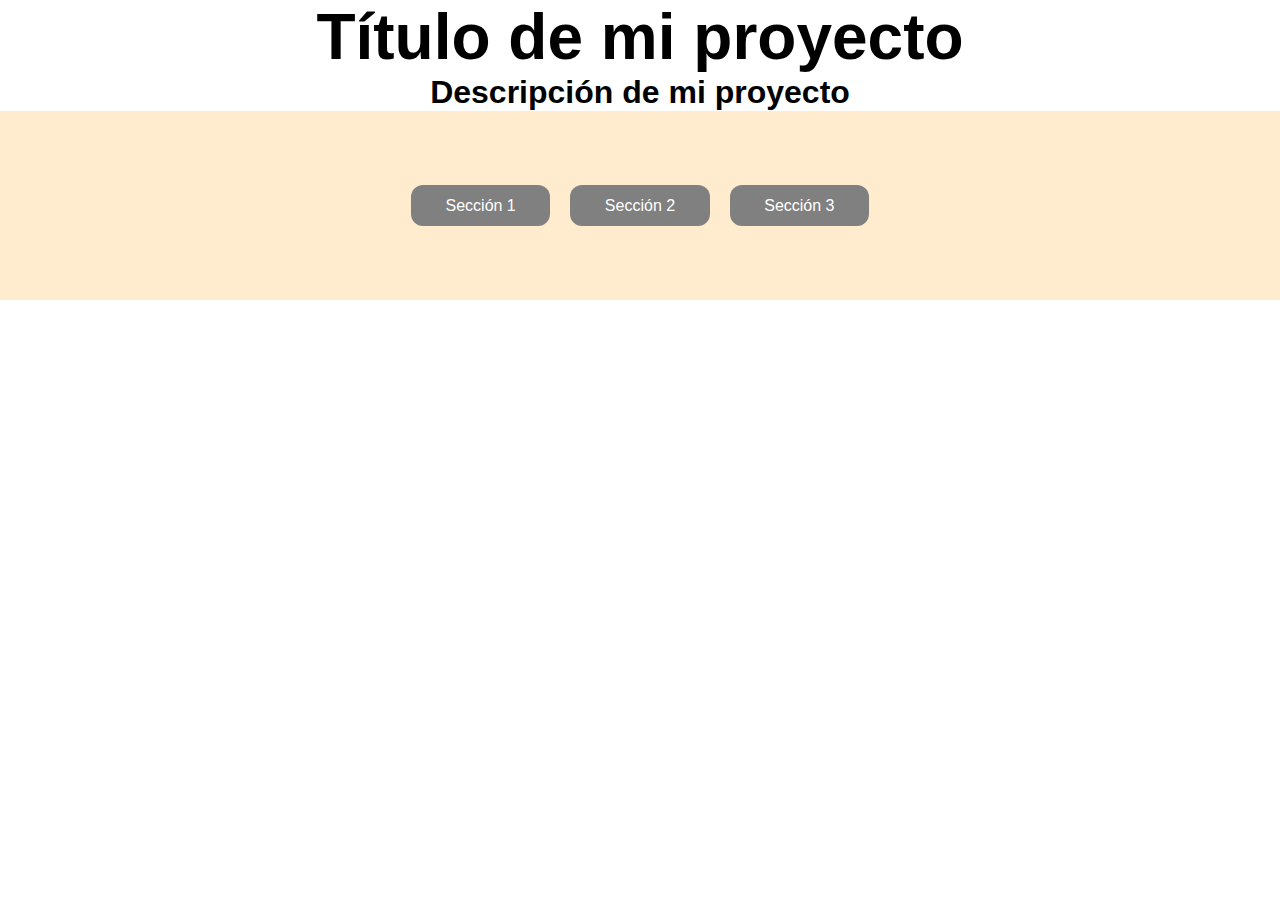
<file: index.html>
<!DOCTYPE html>
<html lang="es">
<head>
    <meta charset="UTF-8">
    <meta name="viewport" content="width=device-width, initial-scale=1.0">
    <title>Mi sitio web</title>

    <!-- LINK para enlazar los Estilos CSS -->
    <link rel="stylesheet" href="style.css">

</head>
<body id="home">

    <!-- Contenido del sitio web visible en el navegador -->
        <h1>Título de mi proyecto</h1>
        <h2>Descripción de mi proyecto</h2>

        <nav>
            <a href="seccion1.html">Sección 1</a>
            <a href="seccion2.html">Sección 2</a>
            <a href="seccion3.html">Sección 3</a>          
        </nav>
    
</body>
</html>
</file>
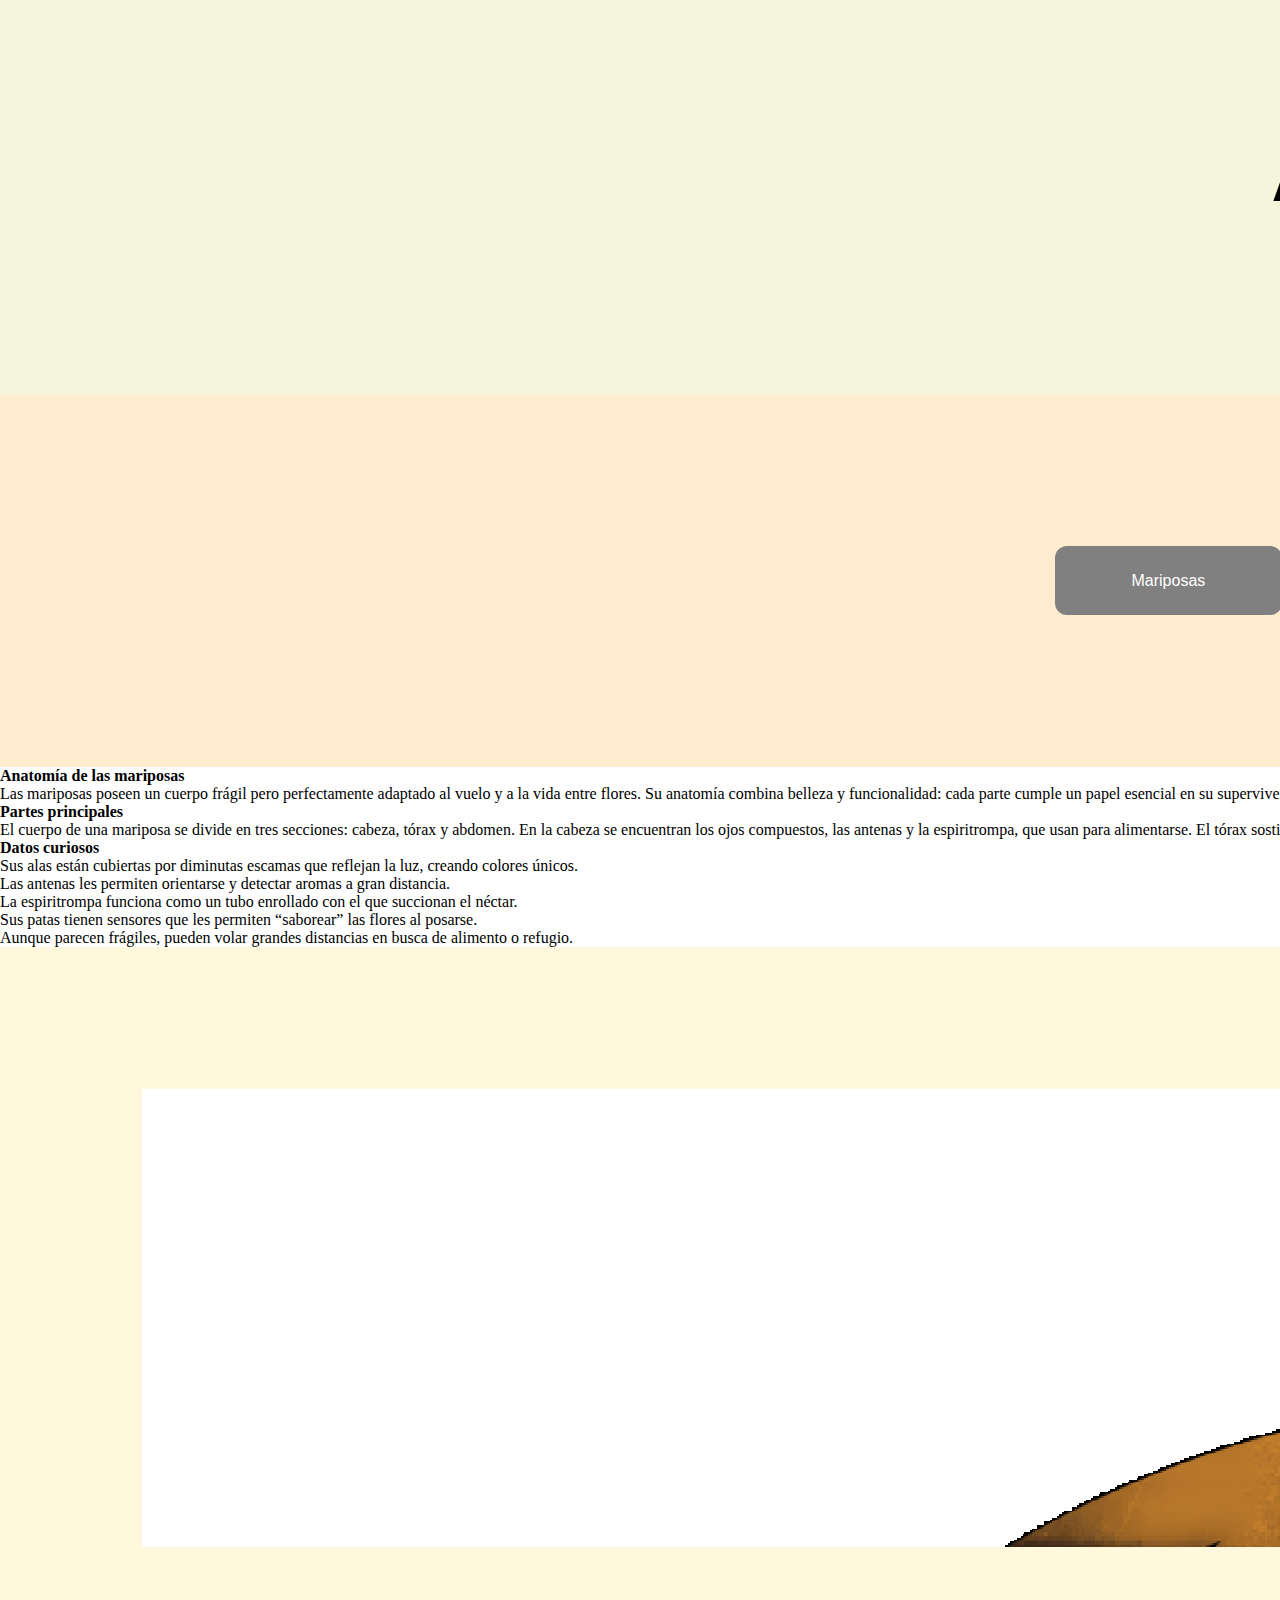
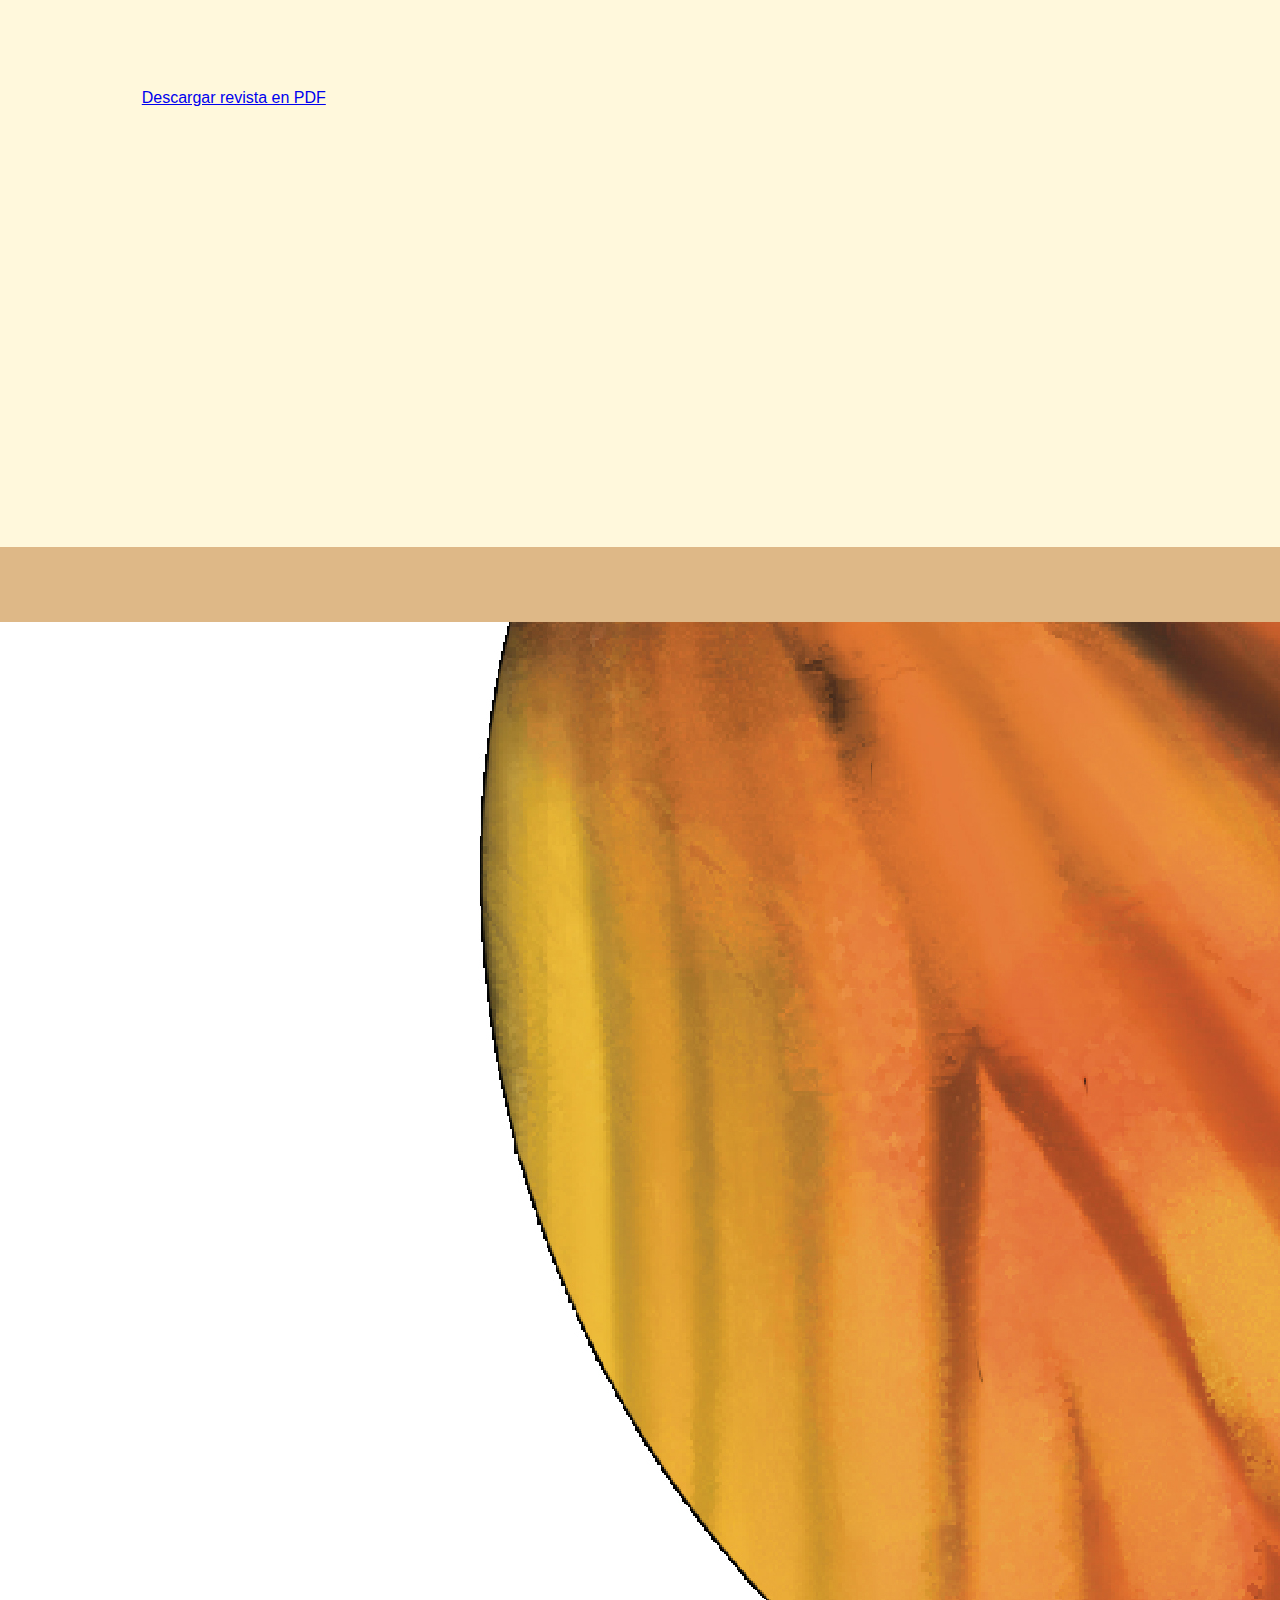
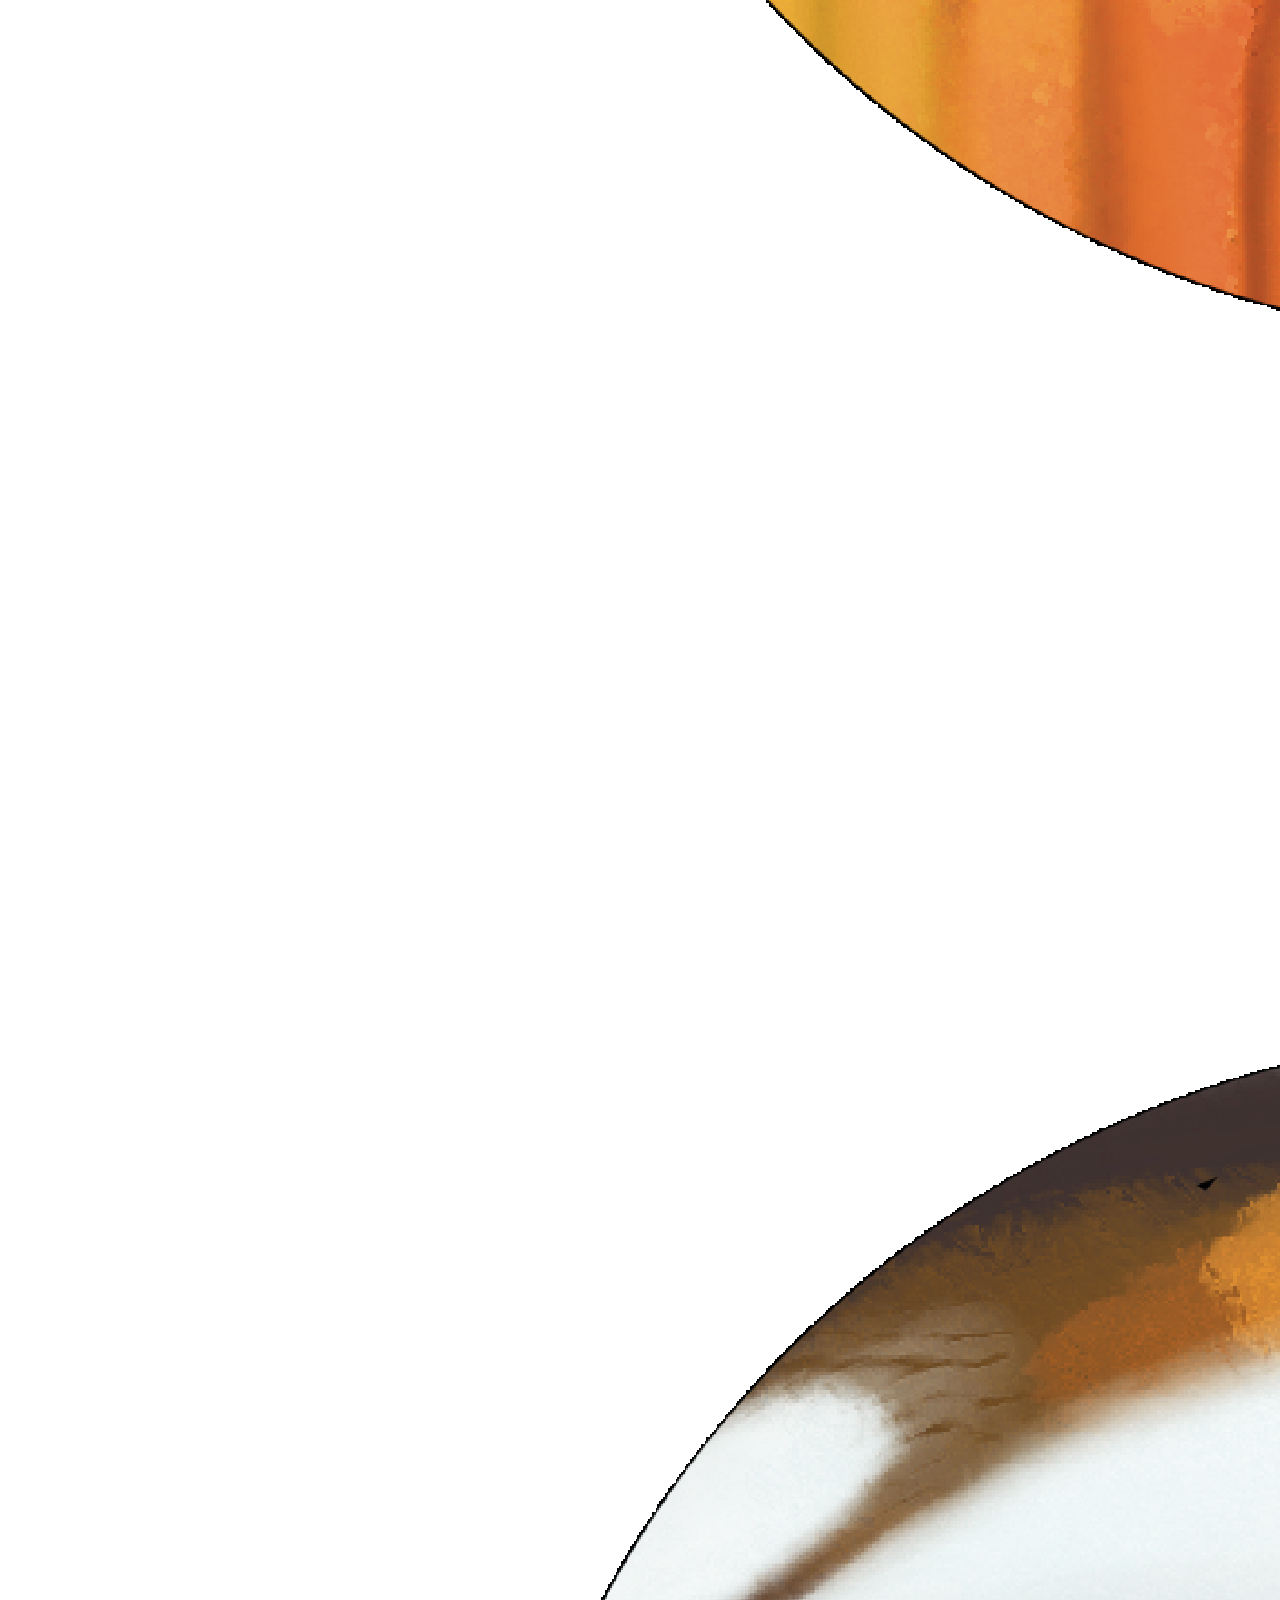
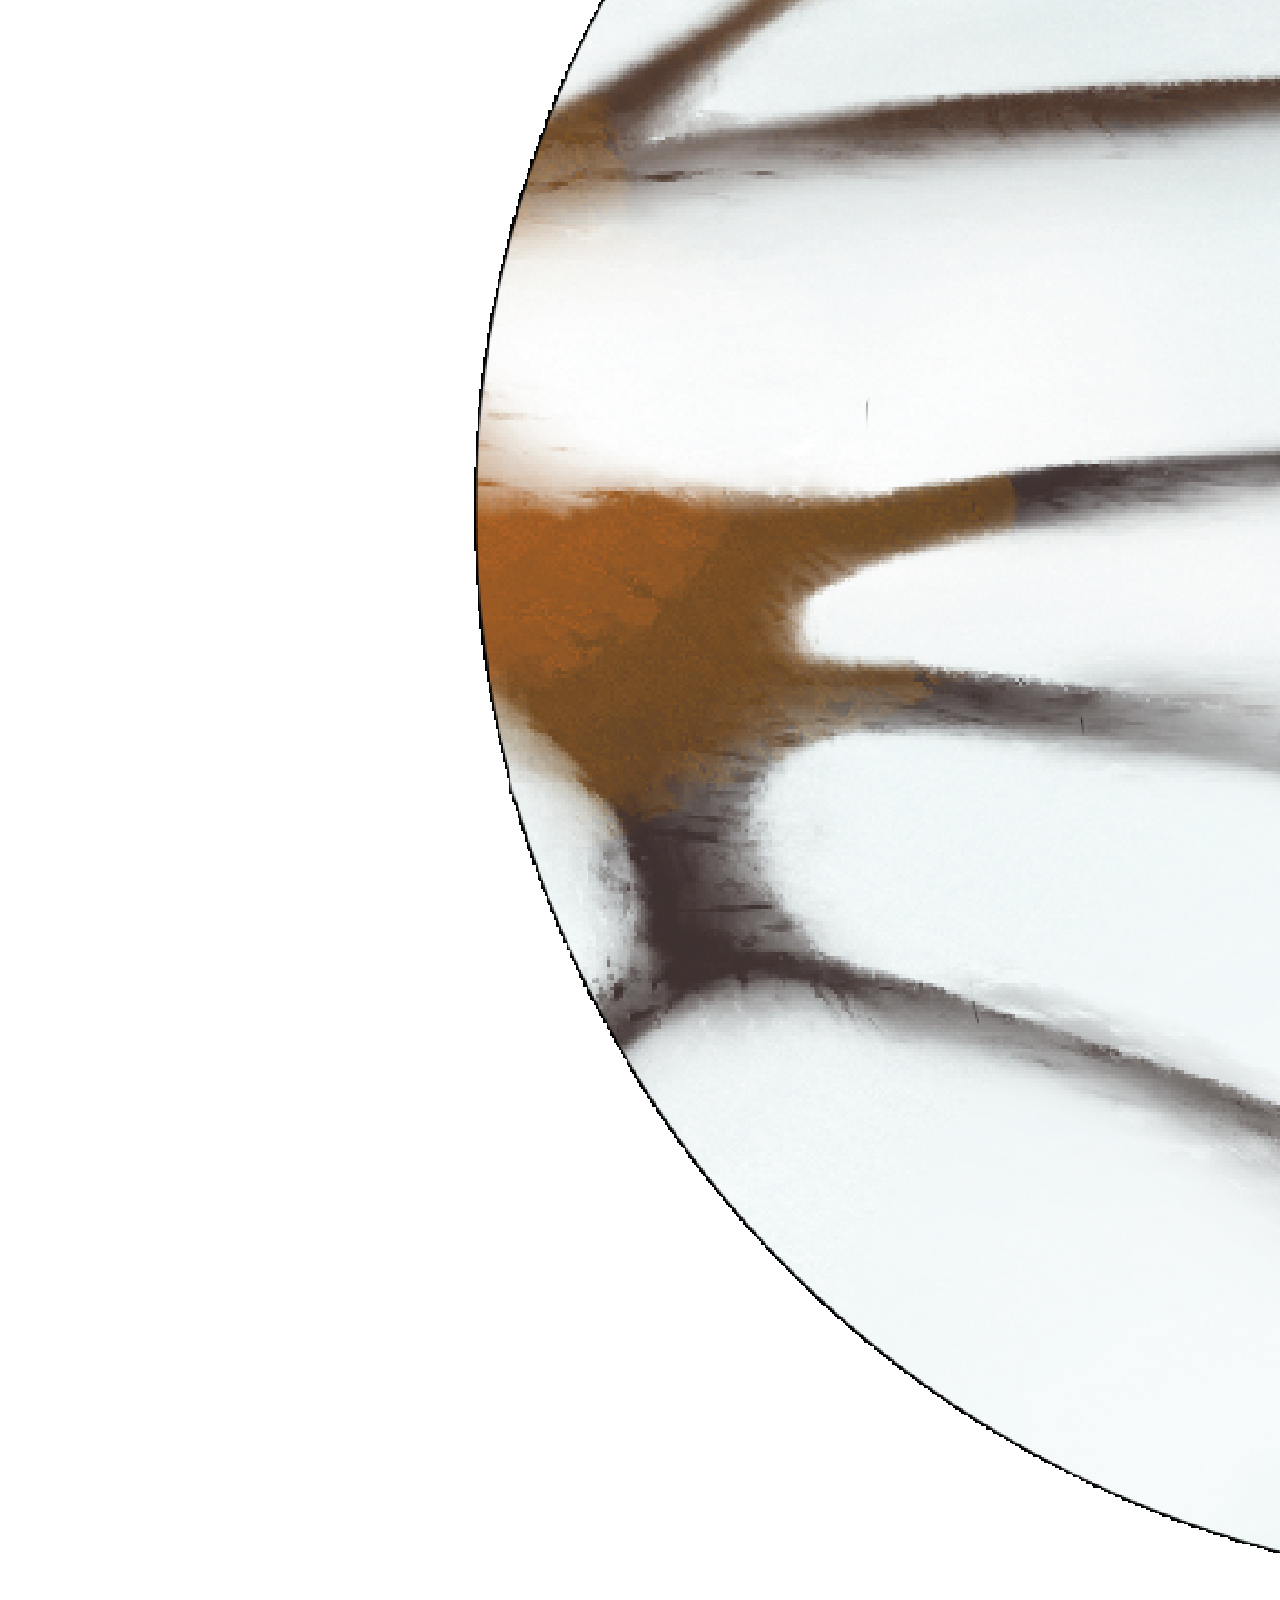
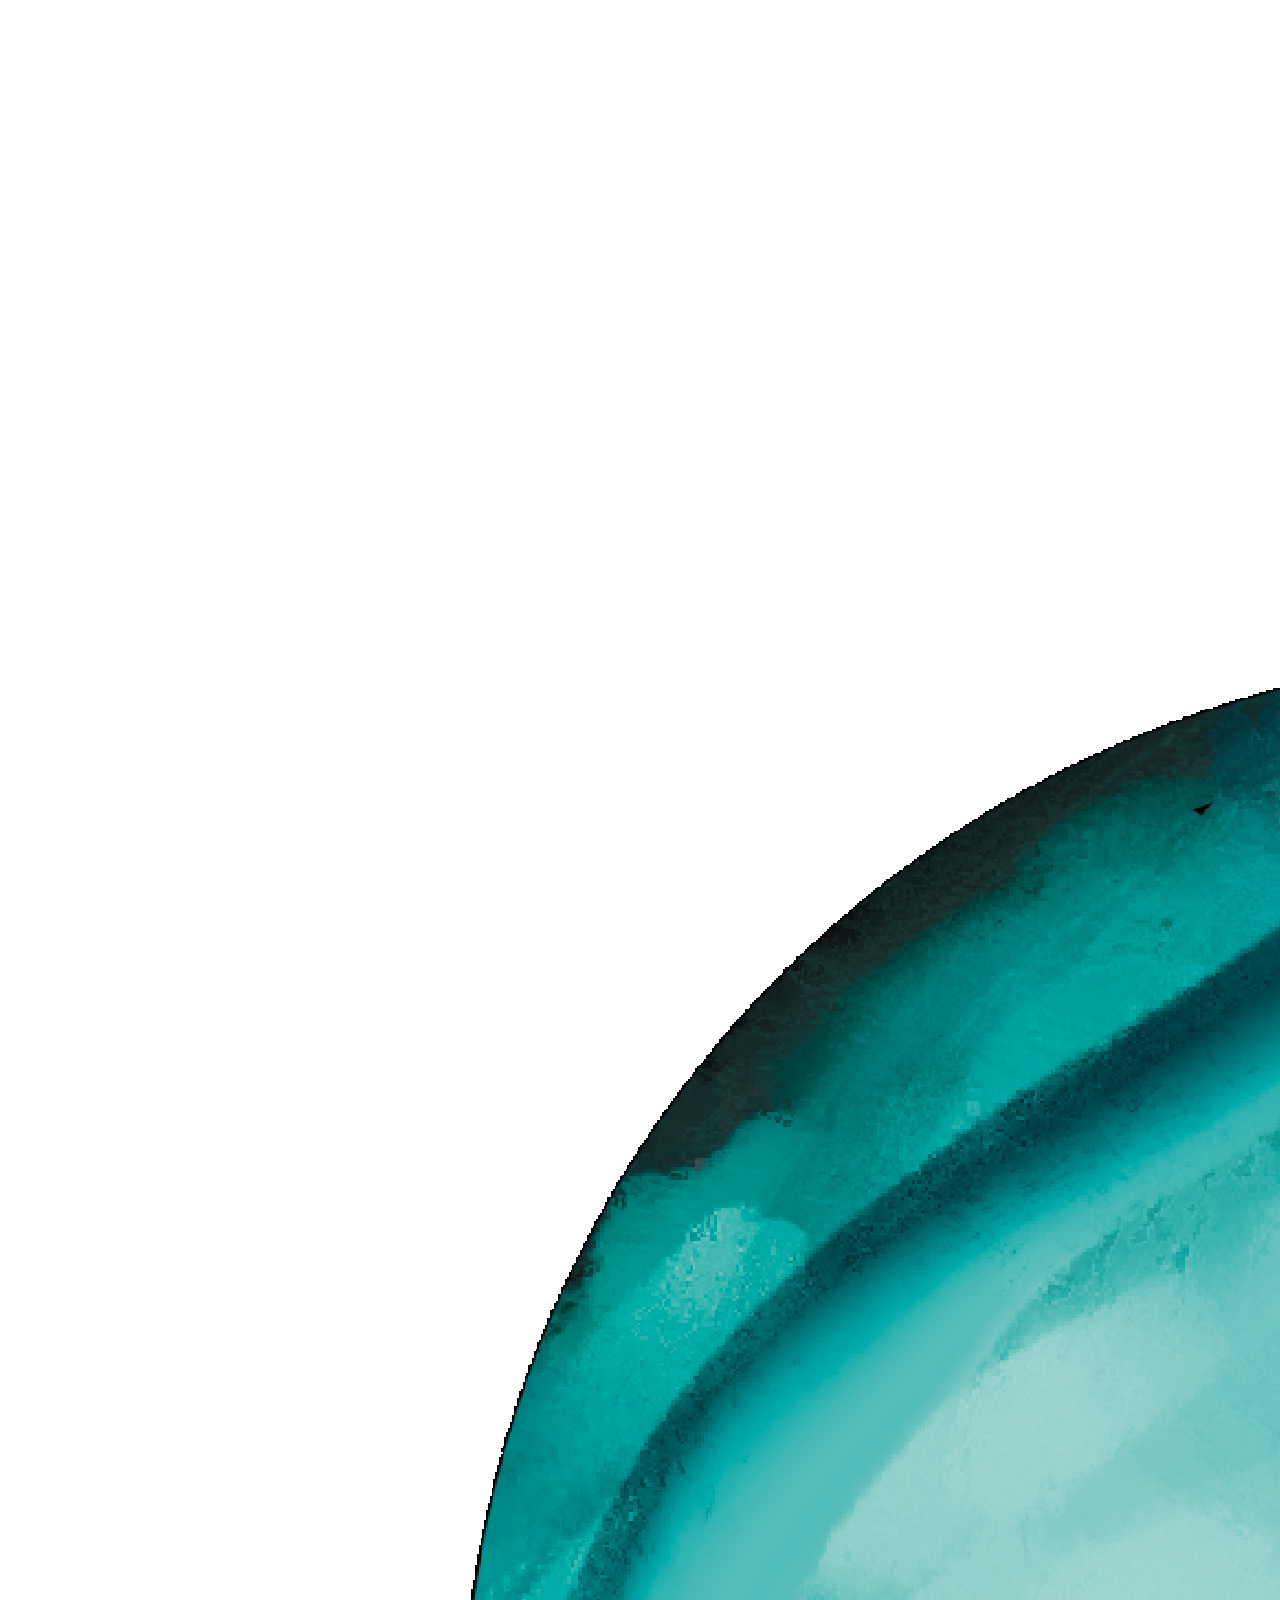
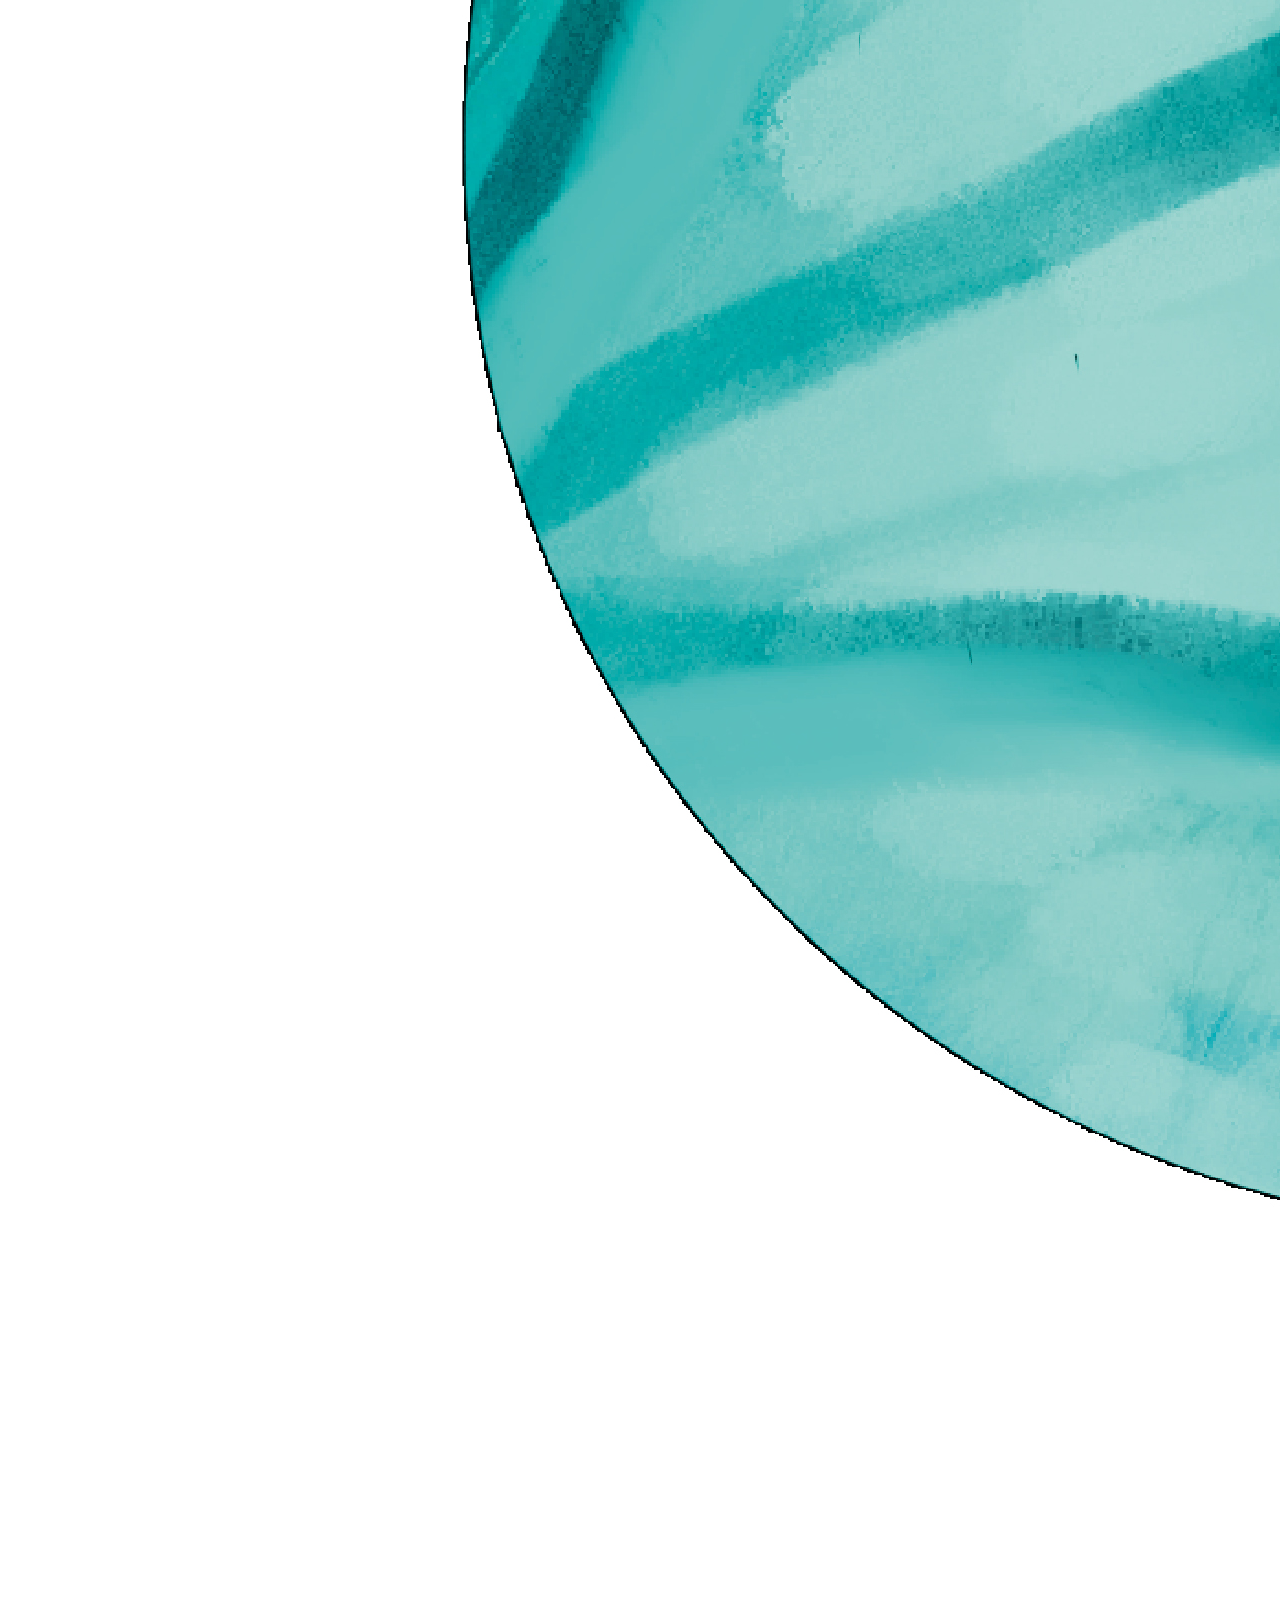
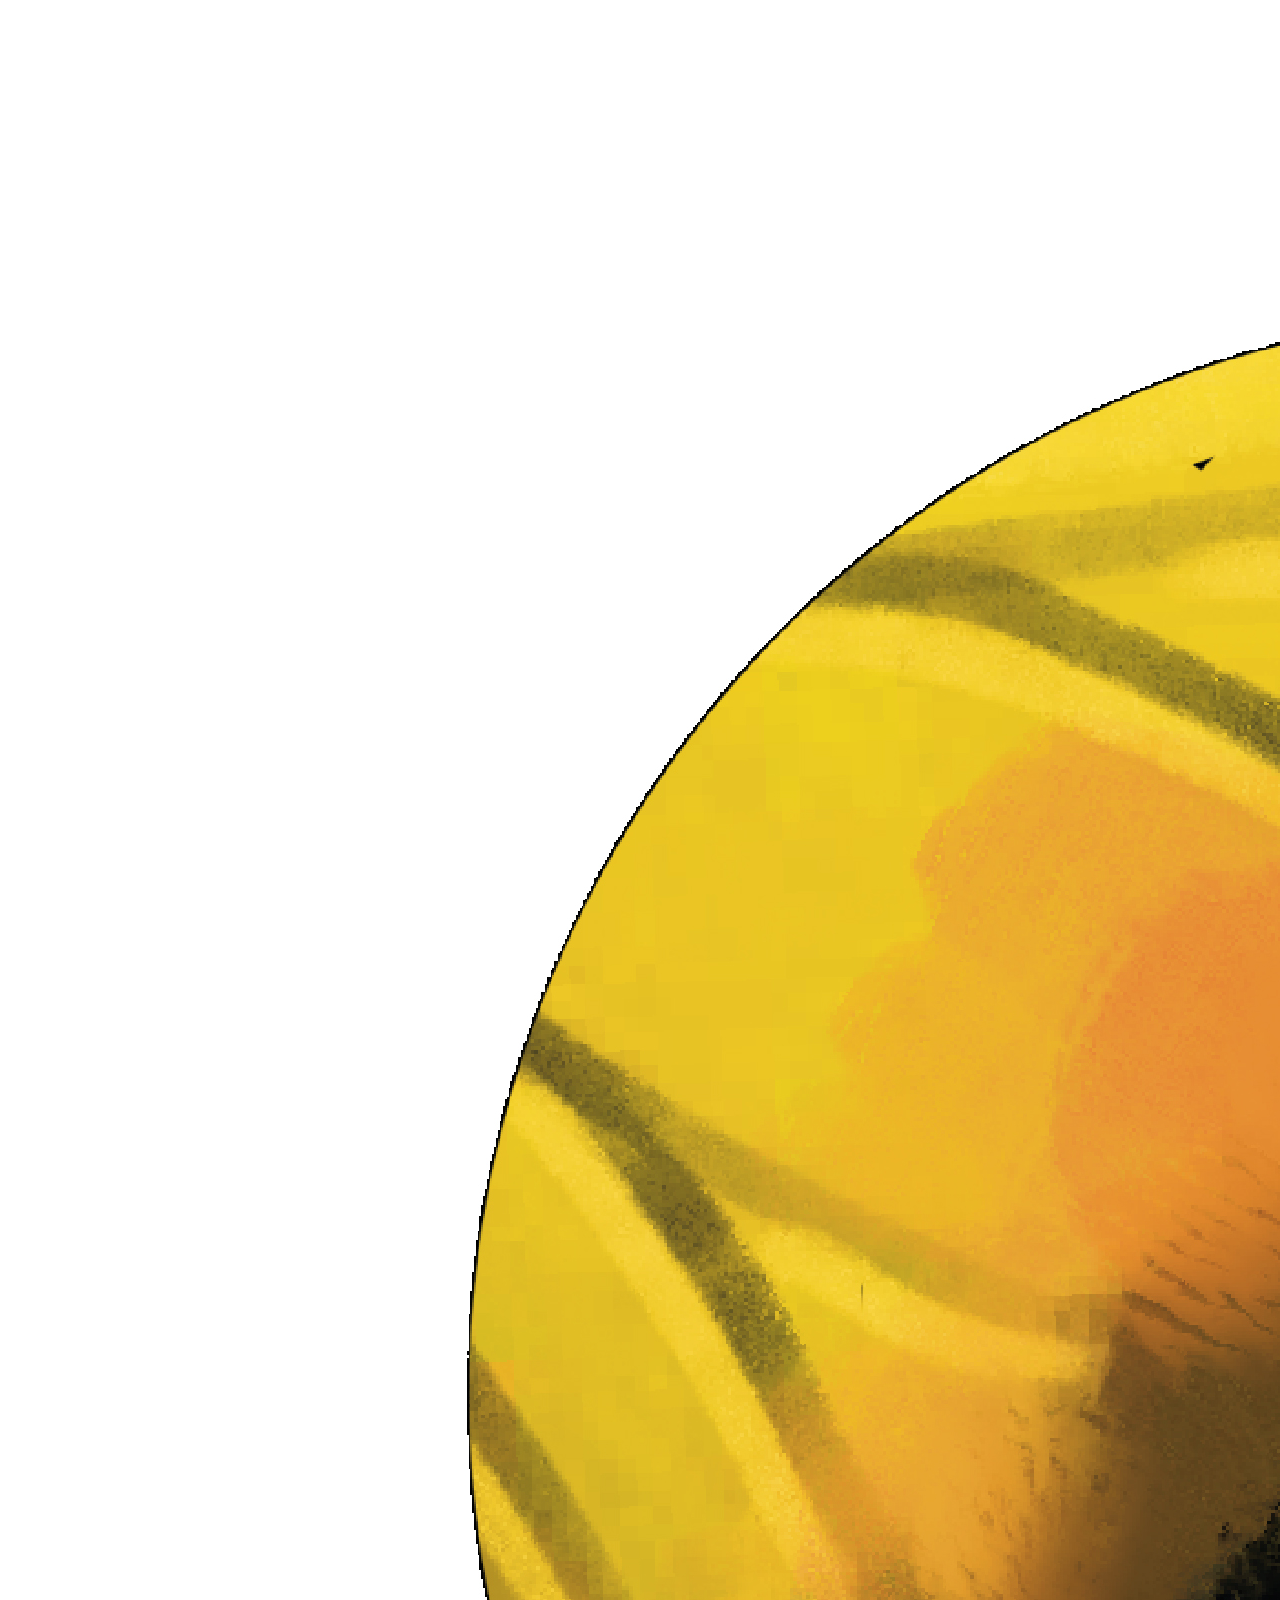
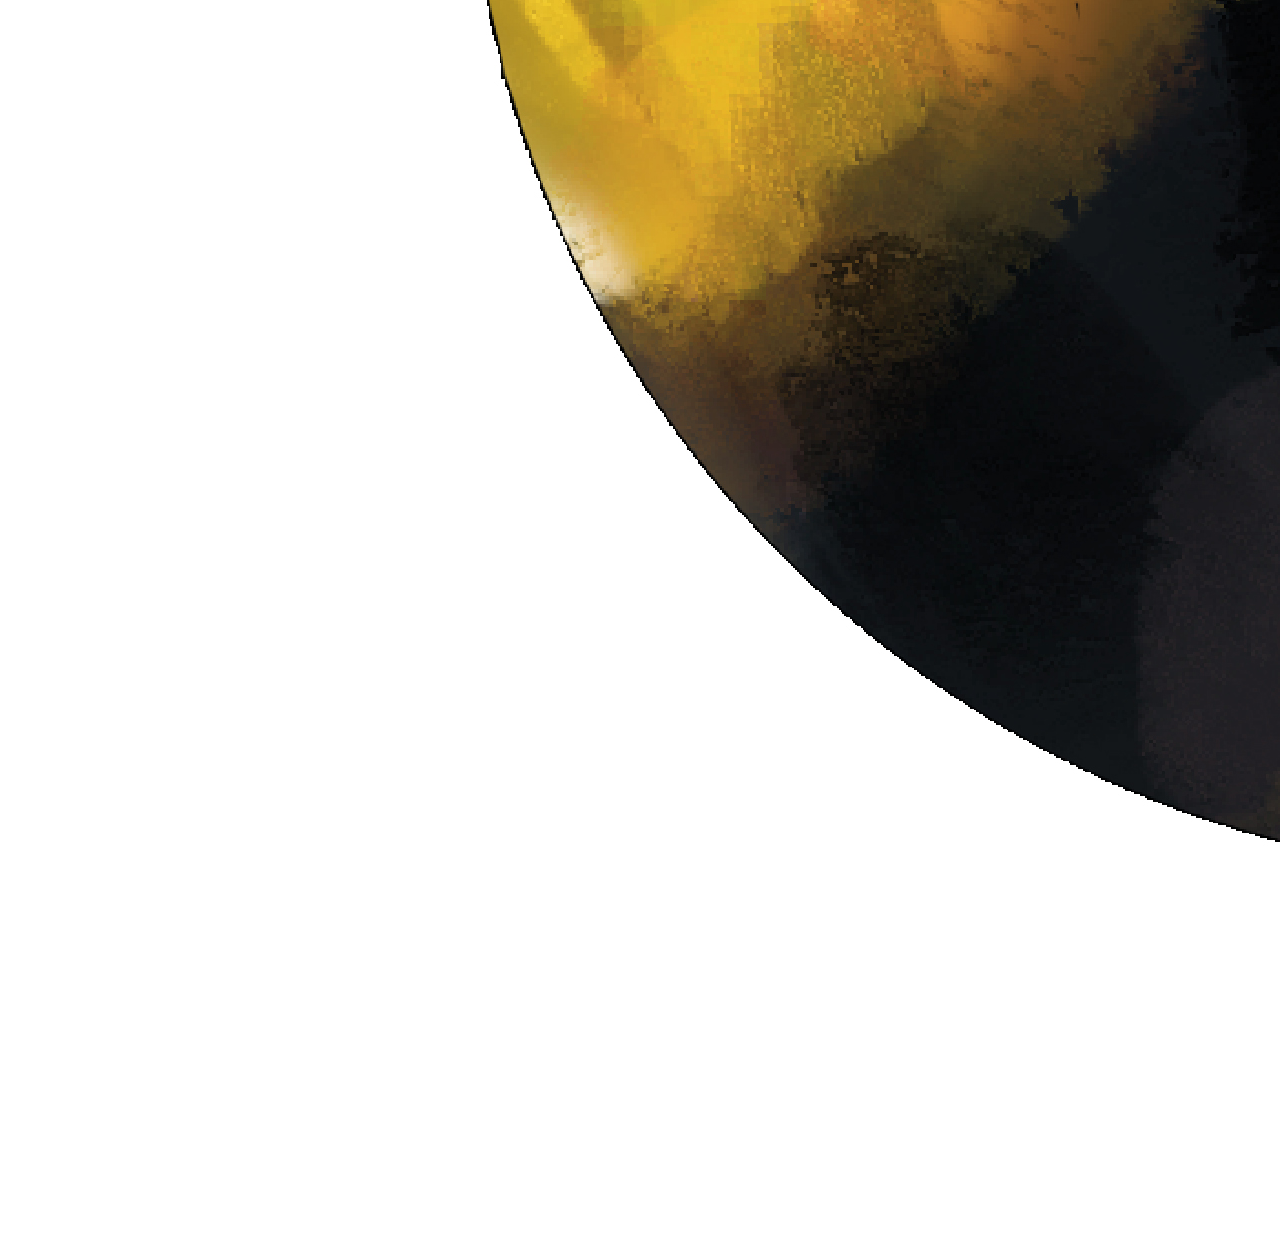
<file: anatomia.html>
<!DOCTYPE html>
<html lang="es">
<head>
    <meta charset="UTF-8">
    <meta name="viewport" content="width=device-width, initial-scale=1.0">
    <title>Anatomía</title>

        <link rel="stylesheet" href="style.css">
        <link rel="preconnect" href="https://fonts.googleapis.com">

<link rel="preconnect" href="https://fonts.gstatic.com" crossorigin>
<link href="https://fonts.googleapis.com/css2?family=Montserrat:ital,wght@0,100..900;1,100..900&display=swap" rel="stylesheet">

</head>
<body id="sec2">
    <main>

      <header>
            <h1>Anatomía</h1>
            <h2>Alas de Luz</h2>
        </header>

        <nav>
            <a href="mariposas.html">Mariposas</a>
            <a href="anatomia.html">Anatomía</a>
            <a href="importancia.html">Importancia</a>          
        </nav>

 <h3>Anatomía de las mariposas</h3>
    <p>
        Las mariposas poseen un cuerpo frágil pero perfectamente adaptado al vuelo y a la vida entre flores.
        Su anatomía combina belleza y funcionalidad: cada parte cumple un papel esencial en su supervivencia.
    </p>

    <h4>Partes principales</h4>
    <p>
        El cuerpo de una mariposa se divide en tres secciones: cabeza, tórax y abdomen.
        En la cabeza se encuentran los ojos compuestos, las antenas y la espiritrompa, que usan para alimentarse.
        El tórax sostiene las seis patas y las cuatro alas, mientras que el abdomen contiene los órganos internos.
    </p>

    <h4>Datos curiosos</h4>
    <ul>
        <li>Sus alas están cubiertas por diminutas escamas que reflejan la luz, creando colores únicos.</li>
        <li>Las antenas les permiten orientarse y detectar aromas a gran distancia.</li>
        <li>La espiritrompa funciona como un tubo enrollado con el que succionan el néctar.</li>
        <li>Sus patas tienen sensores que les permiten “saborear” las flores al posarse.</li>
        <li>Aunque parecen frágiles, pueden volar grandes distancias en busca de alimento o refugio.</li>
    </ul>

    <section class="galeria">
    <img src="images/453457579708.jpg" alt="Mariposa 1">
    <img src="images/3575797.jpg" alt="Mariposa 2">
    <img src="images/457679780.jpg" alt="Mariposa 3">
    <img src="images/6879087.jpg" alt="Mariposa 4">
</section>

        <section>
            <a href="images/Mariposas libro maquetación empaquetado.pdf">Descargar revista en PDF</a>
        </section>

        <footer>
            <p>2025 - María José Aristizabal Mejía</p>
        </footer>
    </main>
</body>
</html>
</file>
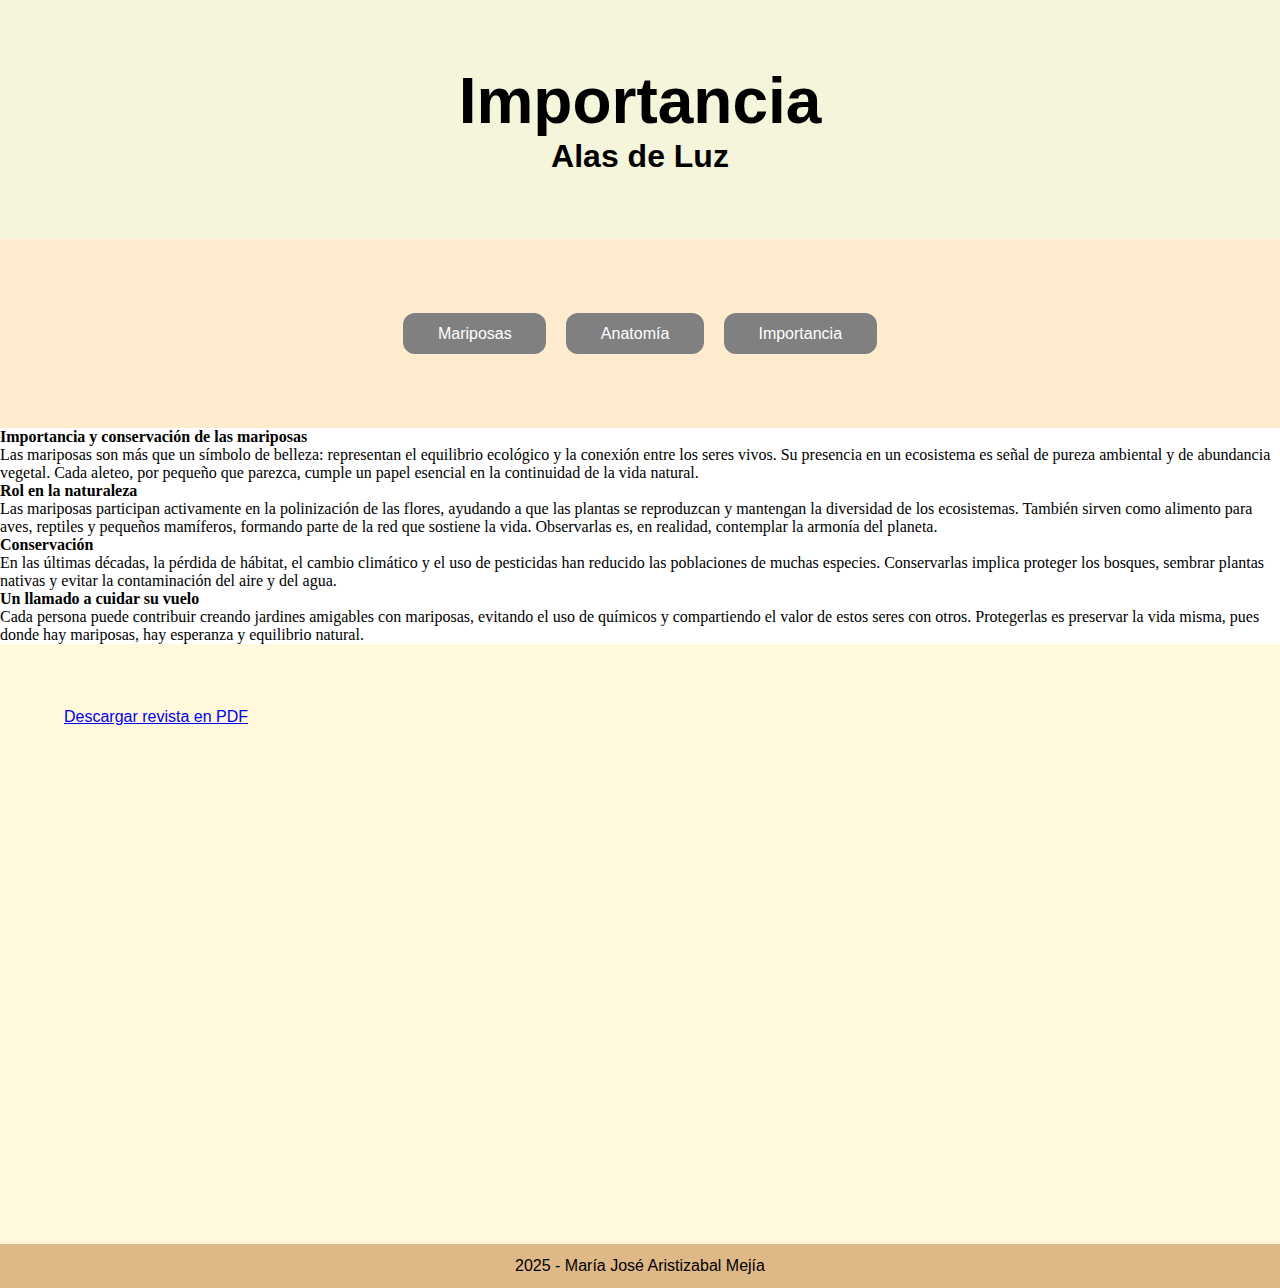
<file: importancia.html>
<!DOCTYPE html>
<html lang="es">
<head>
    <meta charset="UTF-8">
    <meta name="viewport" content="width=device-width, initial-scale=1.0">
    <title>Importancia</title>

    <link rel="stylesheet" href="style.css">
    <link rel="preconnect" href="https://fonts.googleapis.com">
    <link rel="preconnect" href="https://fonts.gstatic.com" crossorigin>
    <link href="https://fonts.googleapis.com/css2?family=Montserrat:ital,wght@0,100..900;1,100..900&display=swap" rel="stylesheet">
</head>

<body id="sec3">
    <main>
        <header>
            <h1>Importancia</h1>
            <h2>Alas de Luz</h2>
        </header>

        <nav>
            <a href="mariposas.html">Mariposas</a>
            <a href="anatomia.html">Anatomía</a>
            <a href="importancia.html">Importancia</a>          
        </nav>

        <h3>Importancia y conservación de las mariposas</h3>
        <p>
            Las mariposas son más que un símbolo de belleza: representan el equilibrio ecológico y la conexión entre los seres vivos.
            Su presencia en un ecosistema es señal de pureza ambiental y de abundancia vegetal.
            Cada aleteo, por pequeño que parezca, cumple un papel esencial en la continuidad de la vida natural.
        </p>

        <h4>Rol en la naturaleza</h4>
        <p>
            Las mariposas participan activamente en la polinización de las flores, ayudando a que las plantas se reproduzcan
            y mantengan la diversidad de los ecosistemas. También sirven como alimento para aves, reptiles y pequeños mamíferos,
            formando parte de la red que sostiene la vida. Observarlas es, en realidad, contemplar la armonía del planeta.
        </p>

        <h4>Conservación</h4>
        <p>
            En las últimas décadas, la pérdida de hábitat, el cambio climático y el uso de pesticidas han reducido las poblaciones
            de muchas especies. Conservarlas implica proteger los bosques, sembrar plantas nativas y evitar la contaminación del aire y del agua.
        </p>

        <h4>Un llamado a cuidar su vuelo</h4>
        <p>
            Cada persona puede contribuir creando jardines amigables con mariposas, evitando el uso de químicos
            y compartiendo el valor de estos seres con otros. Protegerlas es preservar la vida misma,
            pues donde hay mariposas, hay esperanza y equilibrio natural.
        </p>

        <section>
            <a href="images/Mariposas libro maquetación empaquetado.pdf" download>Descargar revista en PDF</a>
        </section>

        <footer>
            <p>2025 - María José Aristizabal Mejía</p>
        </footer>
    </main>
</body>
</html>
</file>
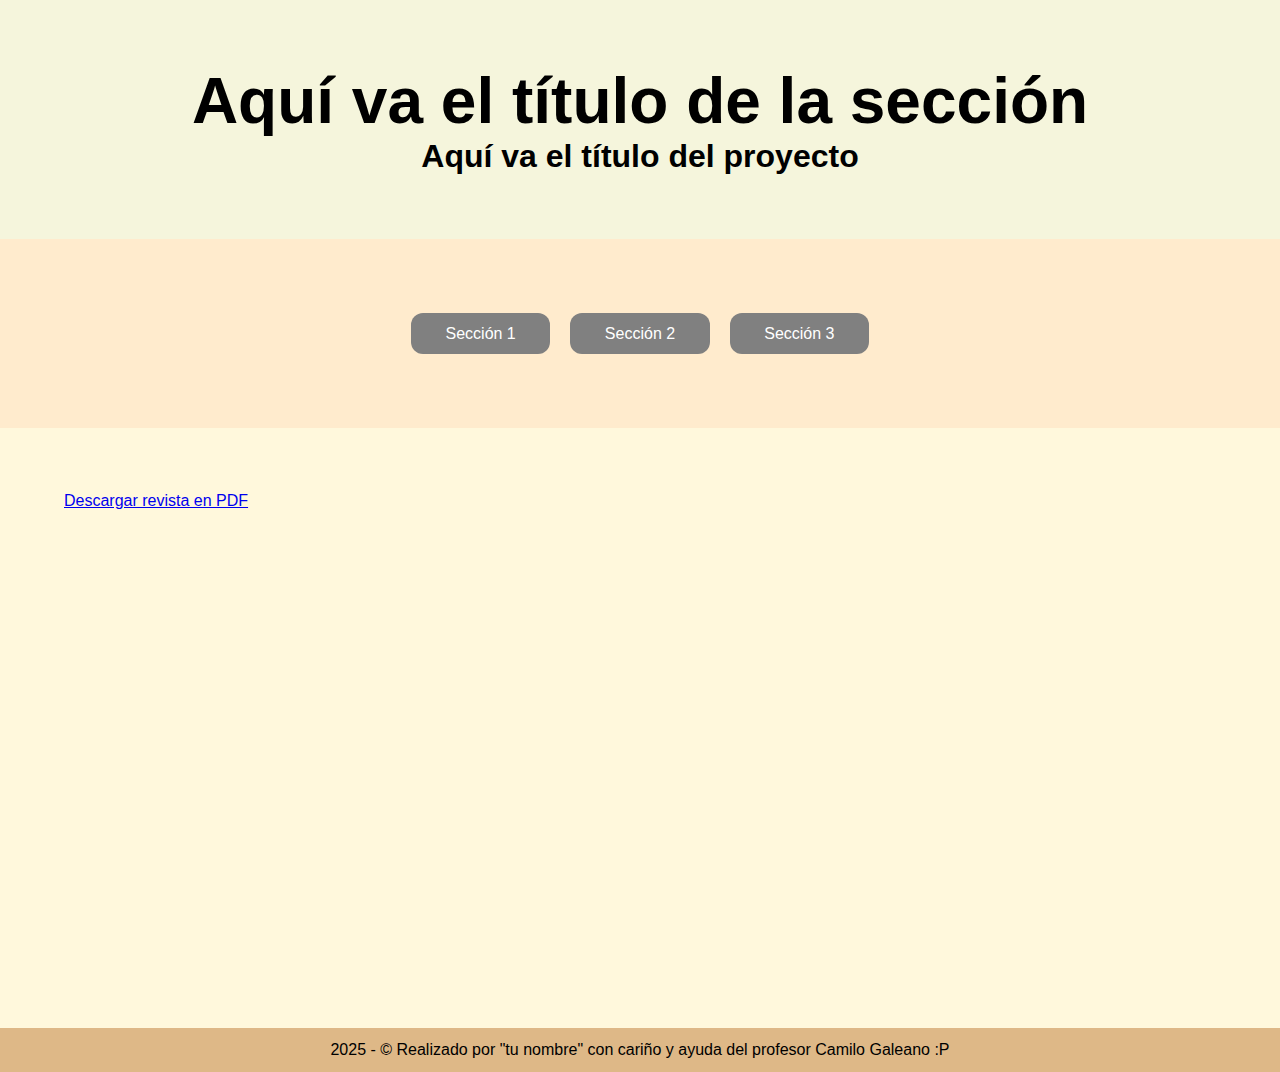
<file: seccion1.html>
<!DOCTYPE html>
<html lang="es">
<head>
    <meta charset="UTF-8">
    <meta name="viewport" content="width=device-width, initial-scale=1.0">
    <title>Aquí va el nombre de la sección</title>

        <!-- LINK para enlazar los Estilos CSS -->
        <link rel="stylesheet" href="style.css">

</head>
<body id="sec1">
    <main>

        <!-- En el encabezado (header) va el título del proyecto y el título de la sección -->
        <header>
            <h1>Aquí va el título de la sección</h1>
            <h2>Aquí va el título del proyecto</h2>
        </header>

        <!-- En la navegación (nav) van los botones de navegación entre las páginas (cada página es una sección) -->
        <nav>
            <a href="seccion1.html">Sección 1</a>
            <a href="seccion2.html">Sección 2</a>
            <a href="seccion3.html">Sección 3</a>          
        </nav>

        <!-- En el centro (section) van los contenidos de la sección -->
        <section>
            <a href="libro.pdf">Descargar revista en PDF</a>
        </section>

        <!-- En el pie (footer) van los creditos-->
        <footer>
            <p>2025 - © Realizado por "tu nombre" con cariño y ayuda del profesor Camilo Galeano :P</p>
        </footer>
    </main>
</body>
</html>
</file>
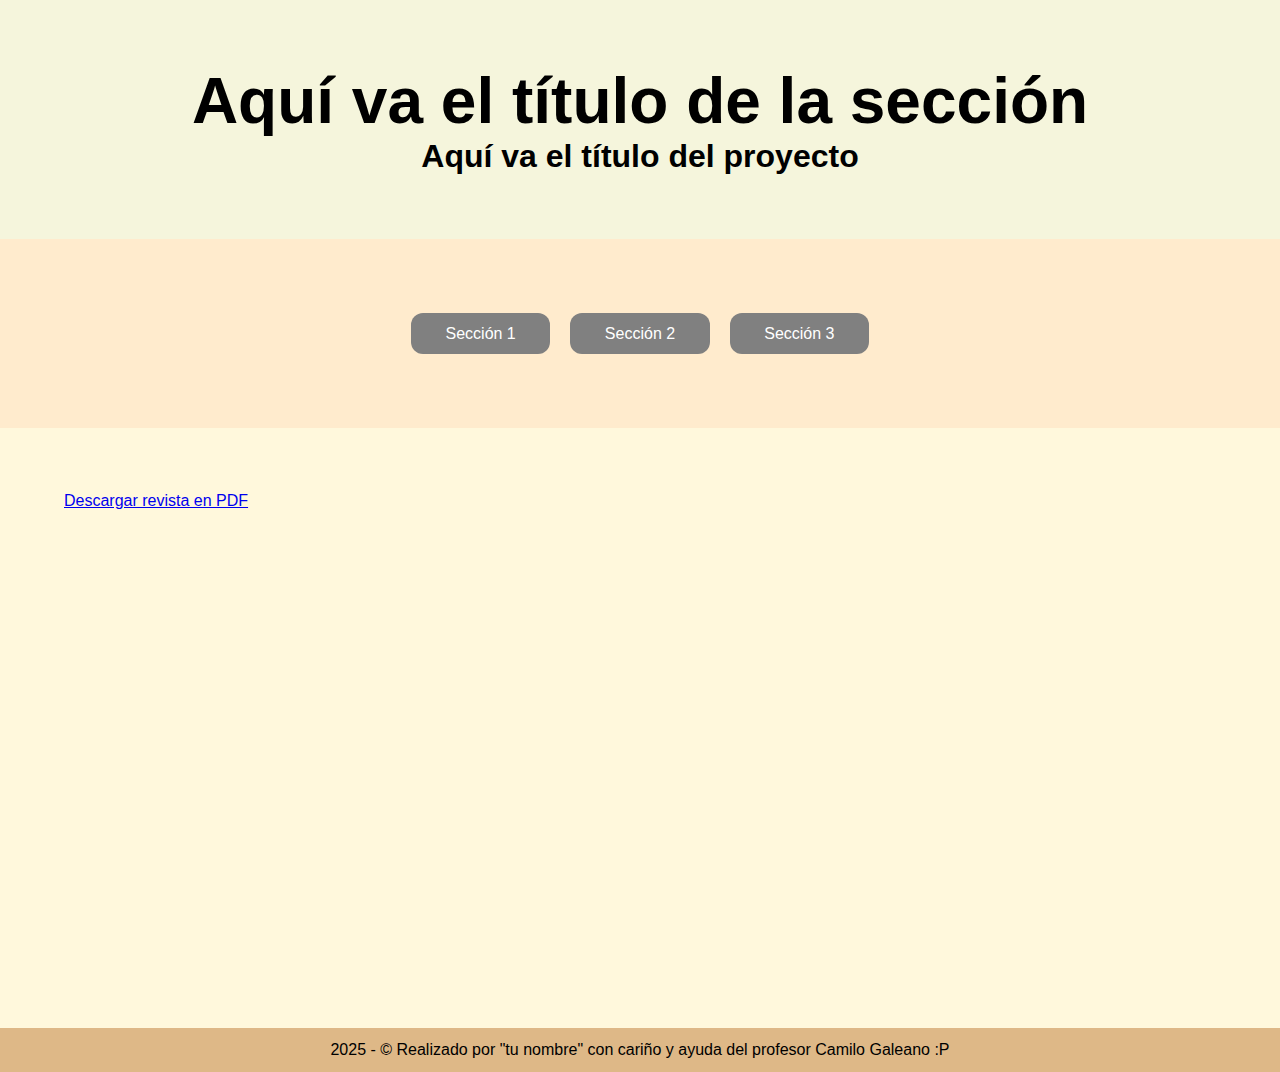
<file: seccion2.html>
<!DOCTYPE html>
<html lang="es">
<head>
    <meta charset="UTF-8">
    <meta name="viewport" content="width=device-width, initial-scale=1.0">
    <title>Aquí va el nombre de la sección</title>

        <!-- LINK para enlazar los Estilos CSS -->
        <link rel="stylesheet" href="style.css">

</head>
<body id="sec2">
    <main>

        <!-- En el encabezado (header) va el título del proyecto y el título de la sección -->
        <header>
            <h1>Aquí va el título de la sección</h1>
            <h2>Aquí va el título del proyecto</h2>
        </header>

        <!-- En la navegación (nav) van los botones de navegación entre las páginas (cada página es una sección) -->
        <nav>
            <a href="seccion1.html">Sección 1</a>
            <a href="seccion2.html">Sección 2</a>
            <a href="seccion3.html">Sección 3</a>          
        </nav>

        <!-- En el centro (section) van los contenidos de la sección -->
        <section>
            <a href="libro.pdf">Descargar revista en PDF</a>
        </section>

        <!-- En el pie (footer) van los creditos-->
        <footer>
            <p>2025 - © Realizado por "tu nombre" con cariño y ayuda del profesor Camilo Galeano :P</p>
        </footer>
    </main>
</body>
</html>
</file>
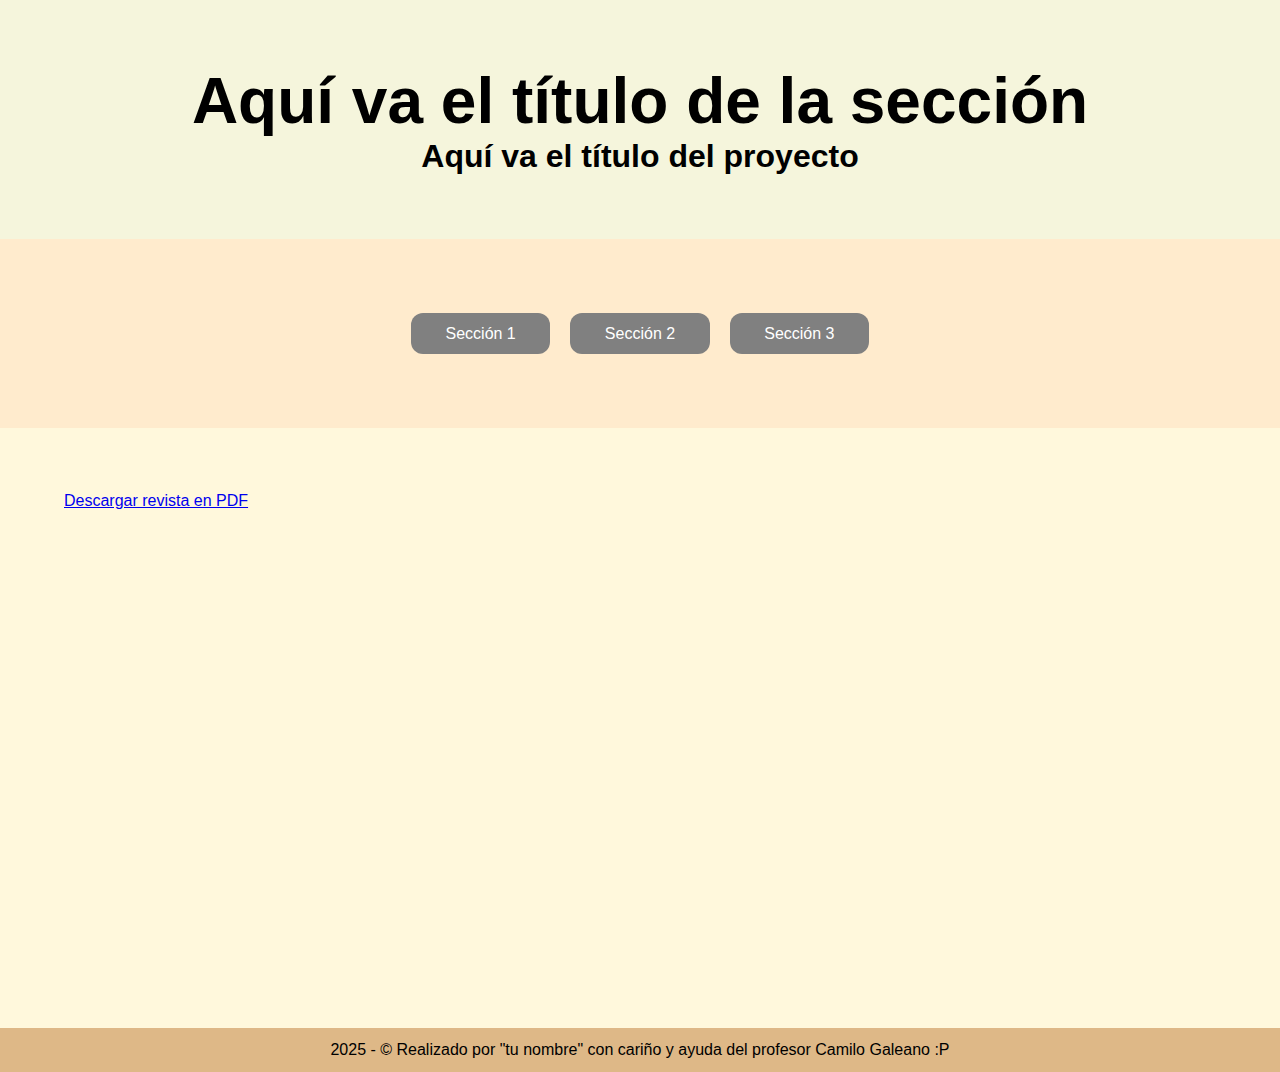
<file: seccion3.html>
<!DOCTYPE html>
<html lang="es">
<head>
    <meta charset="UTF-8">
    <meta name="viewport" content="width=device-width, initial-scale=1.0">
    <title>Aquí va el nombre de la sección</title>

        <!-- LINK para enlazar los Estilos CSS -->
        <link rel="stylesheet" href="style.css">

</head>
<body id="sec3">
    <main>

        <!-- En el encabezado (header) va el título del proyecto y el título de la sección -->
        <header>
            <h1>Aquí va el título de la sección</h1>
            <h2>Aquí va el título del proyecto</h2>
        </header>

        <!-- En la navegación (nav) van los botones de navegación entre las páginas (cada página es una sección) -->
        <nav>
            <a href="seccion1.html">Sección 1</a>
            <a href="seccion2.html">Sección 2</a>
            <a href="seccion3.html">Sección 3</a>          
        </nav>

        <!-- En el centro (section) van los contenidos de la sección -->
        <section>
            <a href="libro.pdf">Descargar revista en PDF</a>
        </section>

        <!-- En el pie (footer) van los creditos-->
        <footer>
            <p>2025 - © Realizado por "tu nombre" con cariño y ayuda del profesor Camilo Galeano :P</p>
        </footer>
    </main>
</body>
</html>
</file>
<file: style.css>
/* ------------------------------------- */
/* Reinicio de los estilos para borrar modificaciones del navegador */
/* ------------------------------------- */

*{
    margin: 0;
    padding: 0;
    box-sizing: border-box;
    font-size: 100%;
}


/* ------------------------------------- */
/* Estilos para el HOME */
/* ------------------------------------- */


h1{
    font-family: Arial, Helvetica, sans-serif;
    font-size: 48pt;
    text-align: center;
}

h2{
    font-family: Arial, Helvetica, sans-serif;
    font-size: 24pt;
    text-align: center;
}

nav{
    display: flex;
    align-items: center;
    justify-content: center;
}

nav a{
    font-family: Arial, Helvetica, sans-serif;
    font-size: 12pt;
    padding: 1% 3%;
    text-decoration: none;
    color: white;
    background-color: gray;
    margin: 10px;
    border-radius: 12px;
}

/* ------------------------------------- */
/* Estilos para las secciones */
/* ------------------------------------- */

main{
    display: grid;
    grid-template-columns: 1fr;
    grid-template-rows: auto;
}

header{
    background-color: beige;
    padding: 5%;
}

nav{
    background-color: blanchedalmond;
    padding: 5%;

}

section{
    font-family: Arial, Helvetica, sans-serif;
    height: 600px; /* Esta propiedad se puede cambiar según el alto del contenido */ 
    background-color: cornsilk;
    padding: 5%;
}

footer{
    font-family: Arial, Helvetica, sans-serif;
    background-color: burlywood;
    padding: 1%;
    text-align: center;
}
</file>
